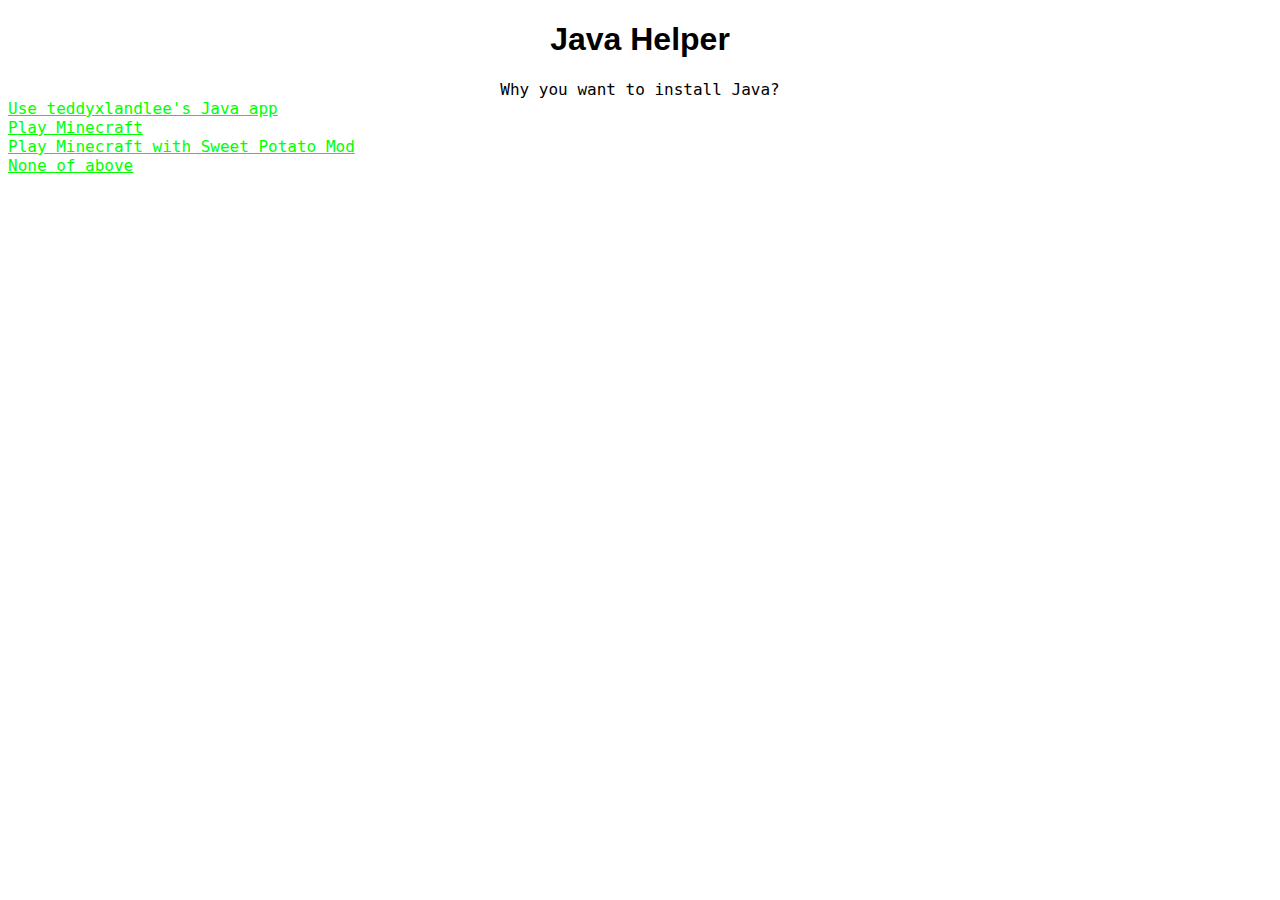
<file: helpers/java/index.html>
<!DOCTYPE html PUBLIC "-//W3C//DTD XHTML 1.0 Transitional//EN" "http://www.w3.org/TR/xhtml1/DTD/xhtml1-transitional.dtd">
<html>
	<head>
		<meta charset='utf-8' />
		<title>Java Helper | teddyxlandlee</title>
		<link rel='stylesheet' type='text/css' href='/static/css/main.css' />
		<script type='text/javascript' src='/static/js/javahelper/main.js'></script>
	</head><body>
		<h1 class="title">Java Helper</h1>
		<span id='question'>
		<div class='common center bold'>Why you want to install Java?</div>
		<li><a class='common center' href='?why=myapp'>Use teddyxlandlee's Java app</a></li>
		<li><a class='common center' href='?why=mc'>Play Minecraft</a></li>
		<li><a class='common center' href='?why=spm'>Play Minecraft with Sweet Potato Mod</a></li>
		<li><a class='common center' href='?why=none'>None of above</a></li>
		</span>
	</body>
</html>
</file>
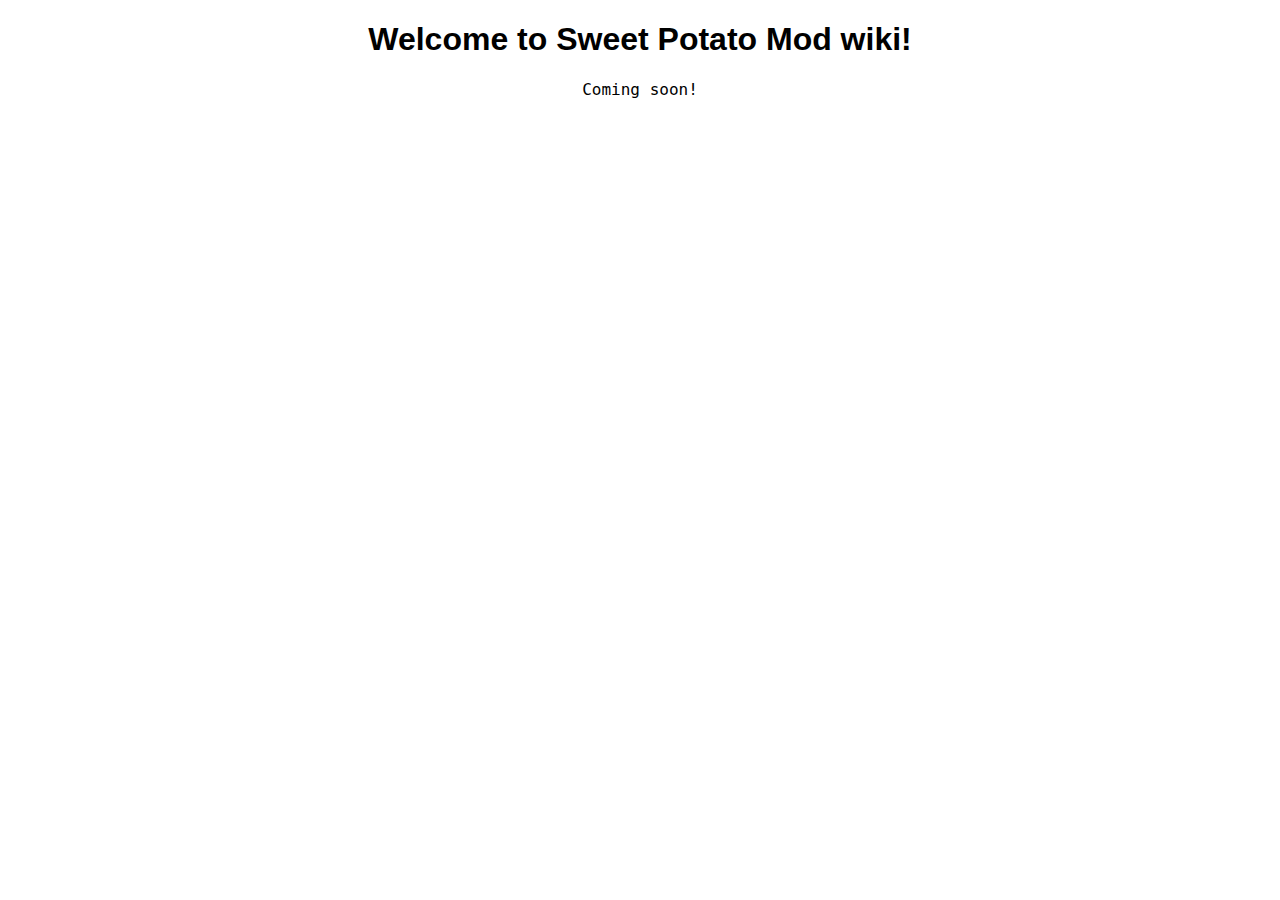
<file: wiki/spm/index.html>
<!DOCTYPE html PUBLIC "-//W3C//DTD XHTML 1.0 Transitional//EN" "http://www.w3.org/TR/xhtml1/DTD/xhtml1-transitional.dtd">
<html>
	<head>
		<meta charset="utf-8" />
		<link rel="stylesheet" type="text/css" href="/static/css/main.css" />
		<title>Welcome to Sweet Potato Mod wiki!</title>
	</head>
	<body>
		<h1 class='title'>Welcome to Sweet Potato Mod wiki!</h1>
		<div class='common center'>Coming soon!</div>
	</body>
</html>
</file>
<file: static/css/main.css>
.title {
	font-family: 'Trebuchet MS', Helvetica, sans-serif;
	text-align: center
}
.common {
	font-family: 'Lucida Console', Monaco, monospace
}
.center {
	text-align: center;
}
.bold {
	font-style: bold
}
a:link {color: #0f0}
a:visited {color: #888}
a:hover {color: #fff; background-color: #0f0}
a:active {color: #fff; background-color: #888}
</file>
